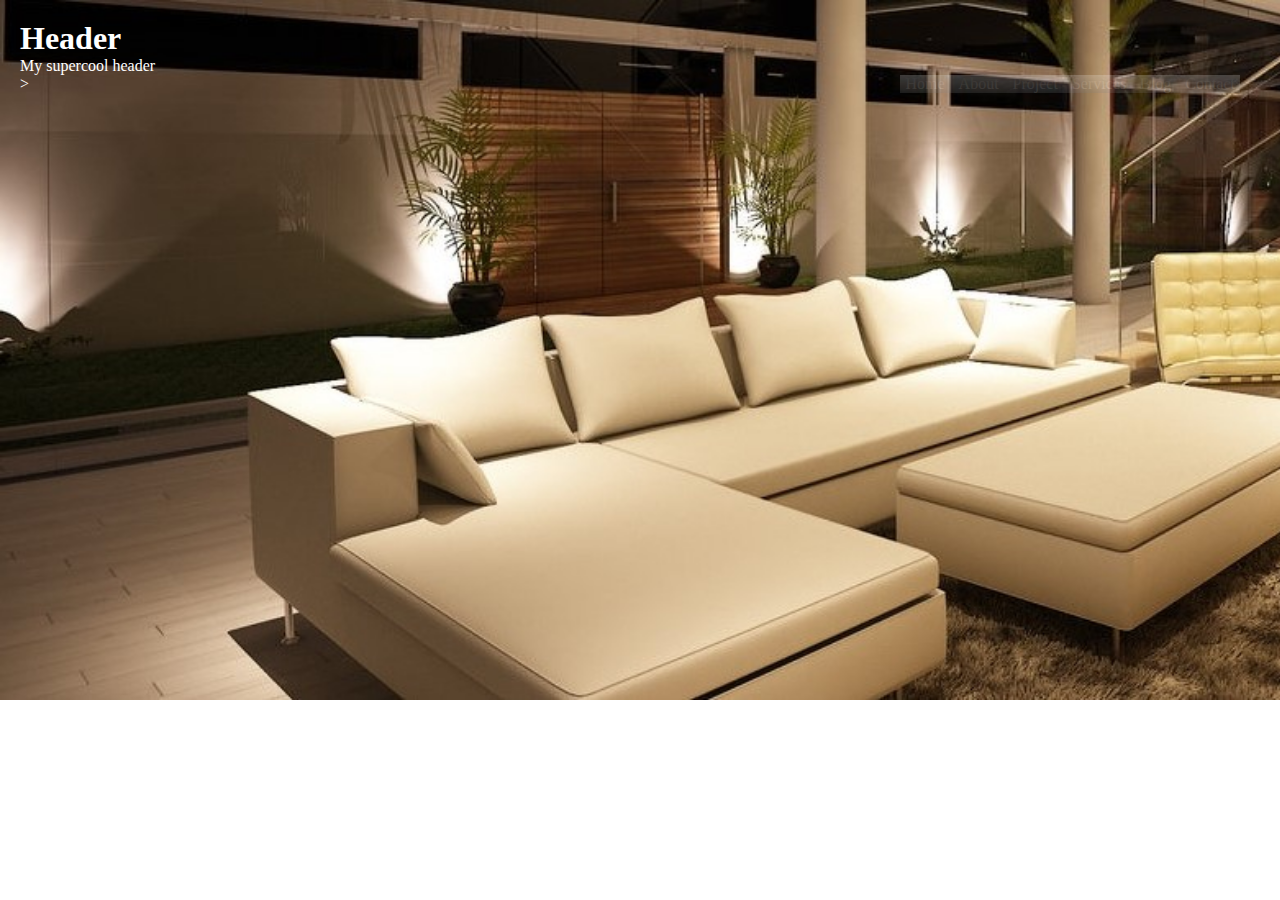
<file: index.html>
<!DOCTYPE html>
<html lang="en">
<head>
 <meta charset="UTF-8">
 <meta name="viewport" content="width=device-width, initial-scale=1.0">
 <title>klift</title>
 <link rel="stylesheet" href="styles.css" class="">
</head>
<body>

 
 <section class="header">
    <h1>Header</h1>
    <p>My supercool header</p>
  <nav>
    <div class="menu">
     <ul>
      <li a href="#">Home</li>
      <li a href="#">About</li>
      <li a href="#">Project</li>
      <li a href="#">Services</li>
      <li a href="#">Blog</li>
      <li a href="#">Contact</li>
     </ul>
    </nav>>
    </div>
   </section>

 
</body>
</html>
</file>
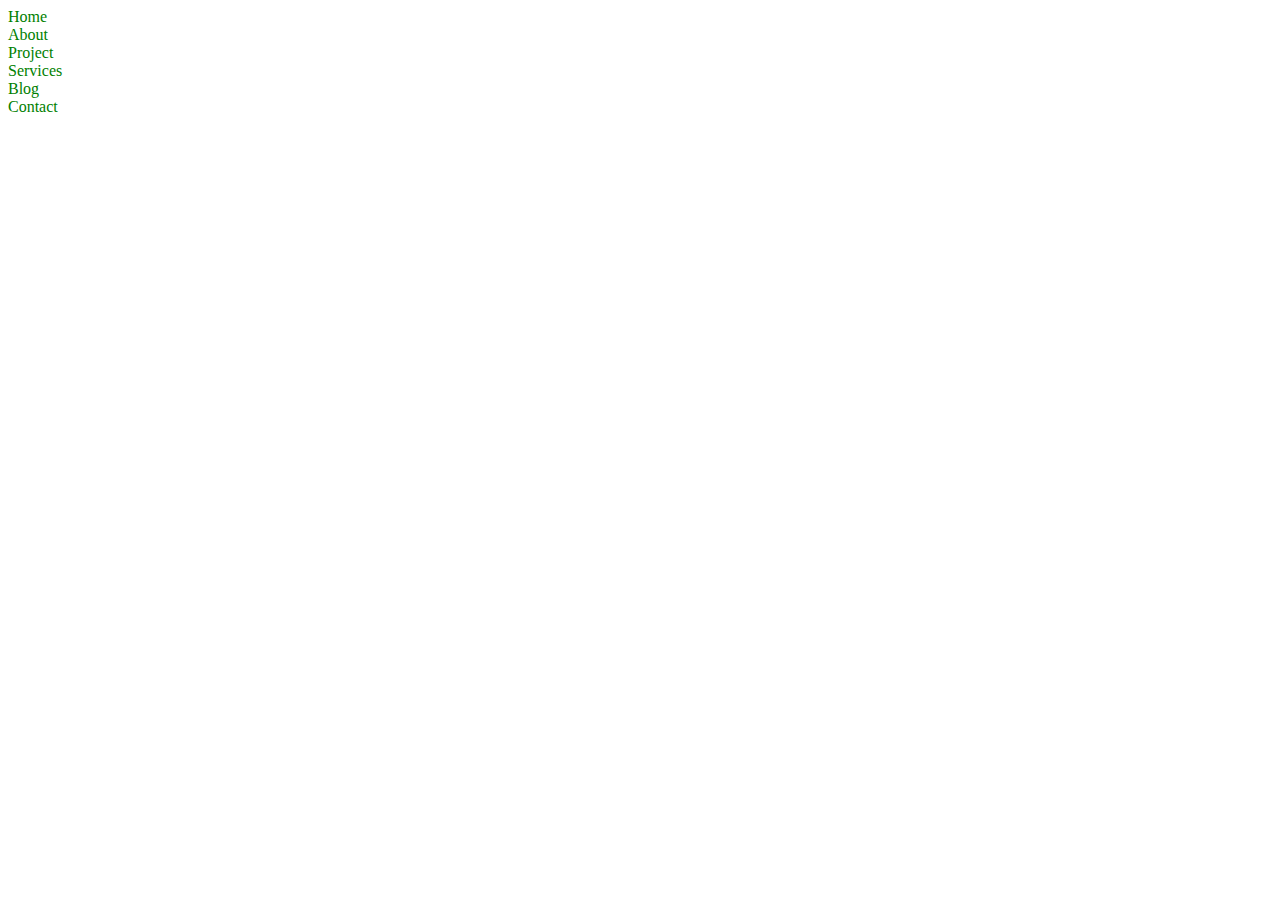
<file: task-1/index.html>
<!DOCTYPE html>
<html lang="en">
<head>
 <meta charset="UTF-8">
 <meta name="viewport" content="width=device-width, initial-scale=1.0">
 <title>Document</title>
 <link rel="stylesheet" href="assets/css/style.css" class="">
</head>
<body>

 <div class="container">
   <section>
    <div class="header-area">

    </div>
    <ui>
     <li>Home</li>
     <li>About</li>
     <li>Project</li>
     <li>Services</li>
     <li>Blog</li>
     <li>Contact</li>
    </ui>

   </section>

 </div>
 
</body>
</html>
</file>
<file: styles.css>
* {
  padding: 0;
  margin: 0;
  text-decoration: none;
  list-style: none;
  box-sizing: border-box;
}

.header {
  height: calc(100vh - 200px);
  padding: 20px;
  background: url("./images/2-Neutral-cream-white-livining-room-open-staircase.jpeg")
    no-repeat;
  color: white;
  font-size: 16px;
  background-size: cover;
}

nav ul {
  float: right;
  margin-right: 20px;
  background-image: linear-gradient(to bottom, #ffffff, gray);
  opacity: 0.2;
}

nav ul li {
  display: inline-block;
  line-height: 0px;
  margin: 0 5px;
}
</file>
<file: task-1/assets/css/style.css>
.header-area {
  background-color: #cccccc;
}

body {
  color: green;
}
</file>
